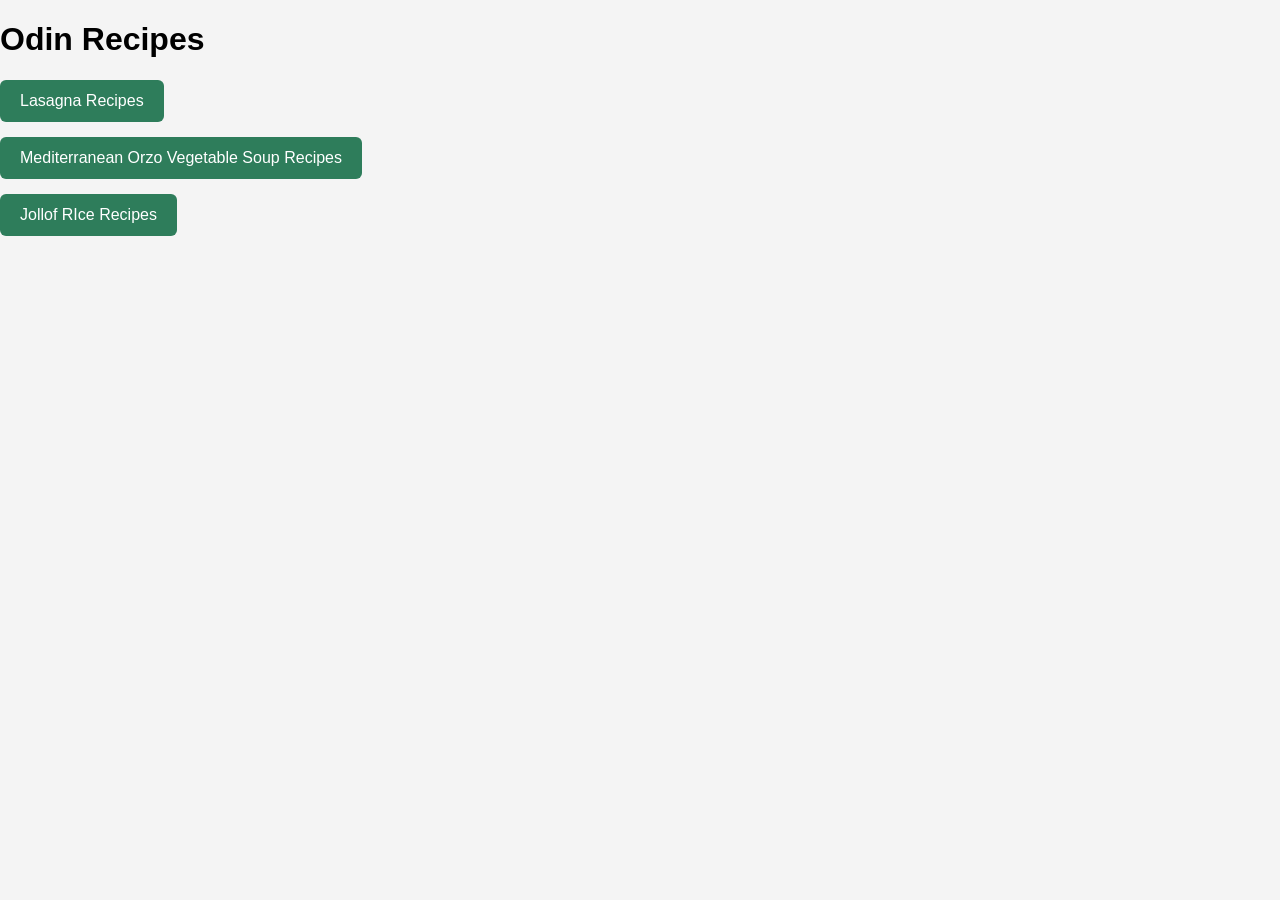
<file: index.html>
<!DOCTYPE html>
<html lang="en">
<head>
    <meta charset="UTF-8">
    <meta name="viewport" content="width=device-width, initial-scale=1.0">
    <title>Document</title>
    <link rel="stylesheet" href="styles.css">
</head>
<body class="home-page">
    <h1>Odin Recipes</h1>

    <ul class="main-page">
        <li><a href="recipes/lasagna.html">Lasagna Recipes</a></li>
        <li><a href="recipes/orzo.html">Mediterranean Orzo Vegetable Soup Recipes</a></li>
        <li><a href="recipes/jollof.html">Jollof RIce Recipes</a></li>   

    </ul>

    
</body>
</html>
</file>
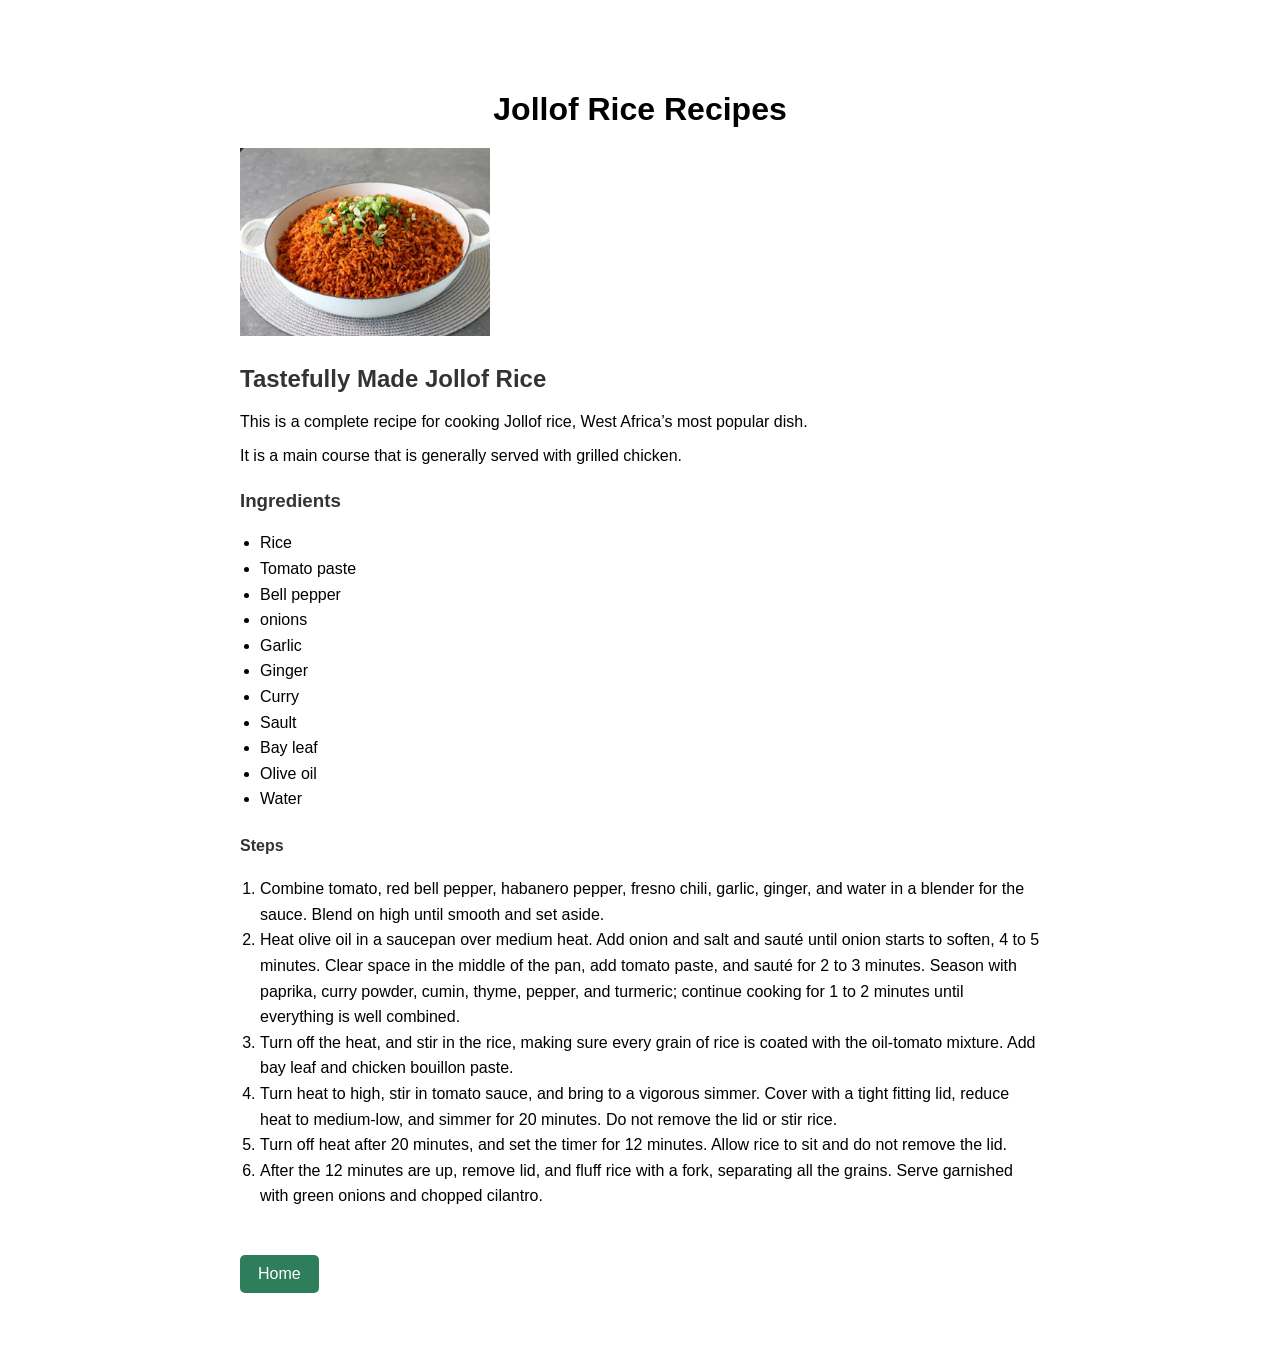
<file: recipes/jollof.html>
<!DOCTYPE html>
<html lang="en">
<head>
    <meta charset="UTF-8">
    <meta name="viewport" content="width=device-width, initial-scale=1.0">
    <title>Document</title>
    <link rel="stylesheet" href="../styles.css">
</head>
<body class="recipe-page jollof-page">
    <h1>Jollof Rice Recipes</h1>
    <img src="Images/jollof-rice.jpg" alt="Jollof Rice" width="250" />

    <h2>Tastefully Made Jollof Rice</h2>
    <p>This is a complete recipe for cooking Jollof rice, West Africa’s most popular dish.</p>
    <p>It is a main course that is generally served with grilled chicken.</p>

    <h3>Ingredients</h3>
    <ul>
        <li>Rice</li>
        <li>Tomato paste</li>
        <li>Bell pepper</li>
        <li>onions</li>
        <li>Garlic</li>
        <li>Ginger</li>
        <li>Curry</li>
        <li>Sault</li>
        <li>Bay leaf</li>
        <li>Olive oil</li>
        <li>Water</li>
    </ul>

    <h4>Steps</h4>
    <ol>
        <li>Combine tomato, red bell pepper, habanero pepper, fresno chili, garlic, ginger, and water in a blender for the sauce. Blend on high until smooth and set aside.</li>
        <li>Heat olive oil in a saucepan over medium heat. Add onion and salt and sauté until onion starts to soften, 4 to 5 minutes. Clear space in the middle of the pan, add tomato paste, and sauté for 2 to 3 minutes. Season with paprika, curry powder, cumin, thyme, pepper, and turmeric; continue cooking for 1 to 2 minutes until everything is well combined.</li>
        <li>Turn off the heat, and stir in the rice, making sure every grain of rice is coated with the oil-tomato mixture. Add bay leaf and chicken bouillon paste.</li>
        <li>Turn heat to high, stir in tomato sauce, and bring to a vigorous simmer. Cover with a tight fitting lid, reduce heat to medium-low, and simmer for 20 minutes. Do not remove the lid or stir rice.</li>
        <li>Turn off heat after 20 minutes, and set the timer for 12 minutes. Allow rice to sit and do not remove the lid.</li>
        <li>After the 12 minutes are up, remove lid, and fluff rice with a fork, separating all the grains. Serve garnished with green onions and chopped cilantro.</li>
    </ol>

    <a href="../index.html">Home</a>
</body>
</html>
</file>
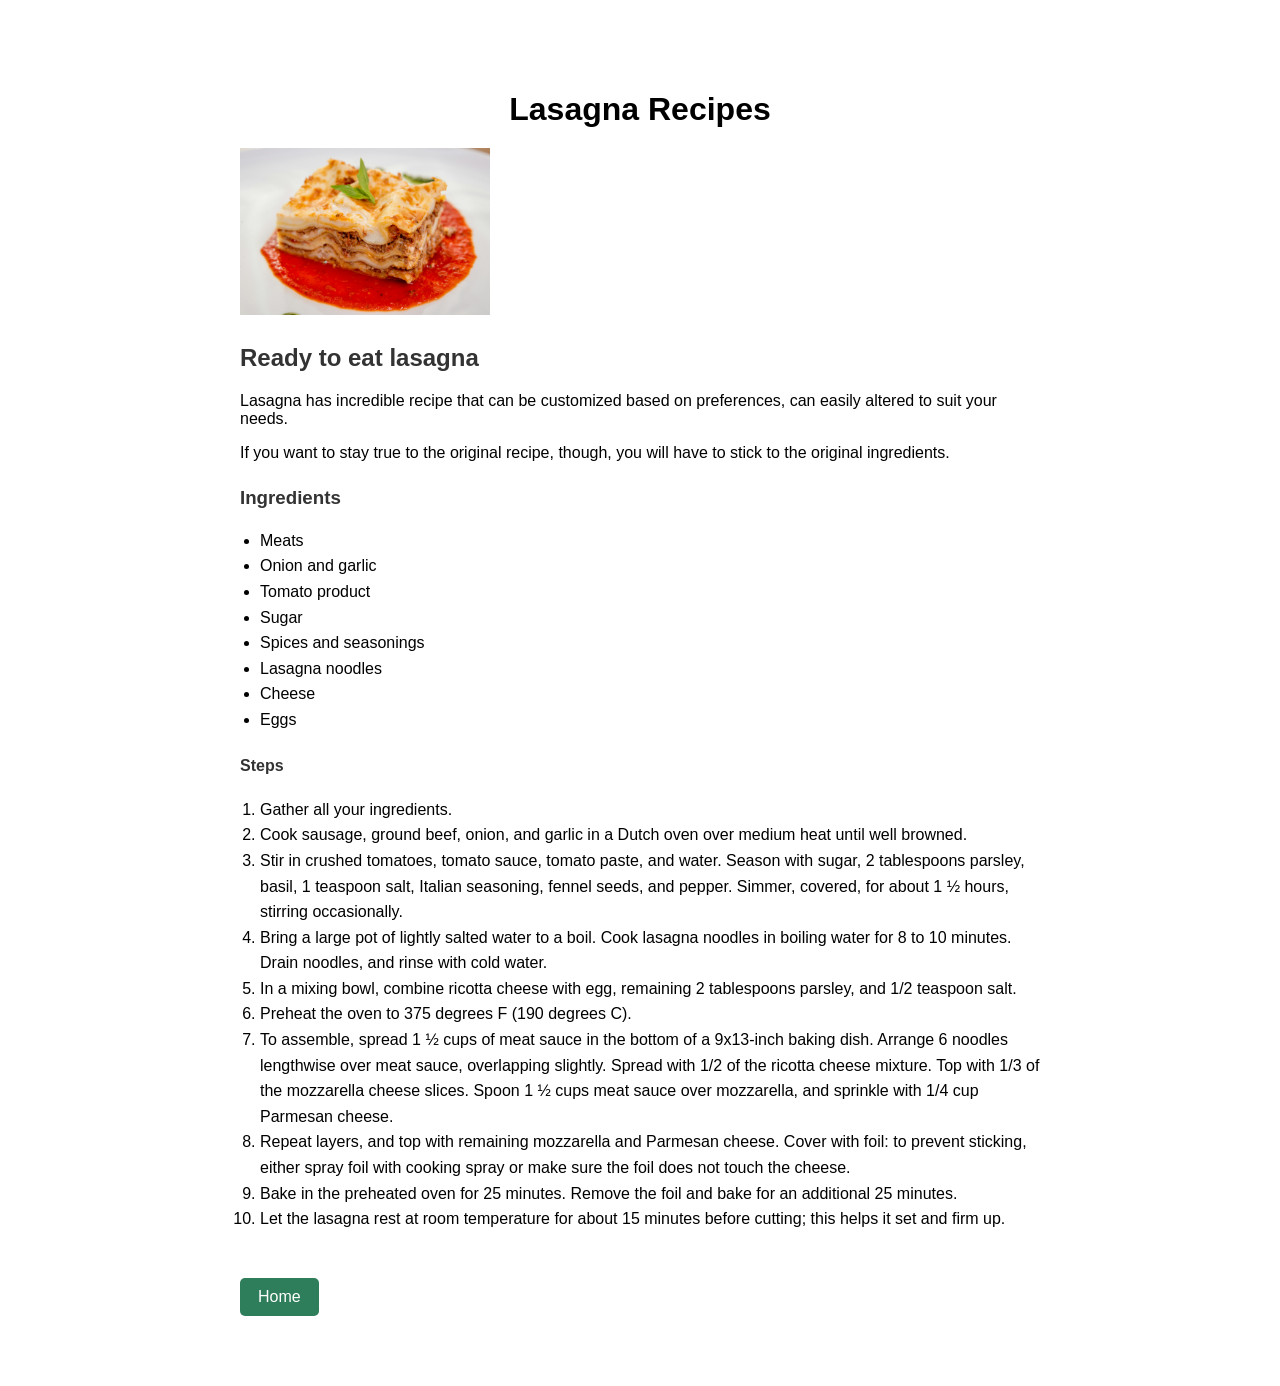
<file: recipes/lasagna.html>
<!DOCTYPE html>
<html lang="en">
<head>
    <meta charset="UTF-8">
    <meta name="viewport" content="width=device-width, initial-scale=1.0">
    <title>Document</title>
    <link rel="stylesheet" href="../styles.css">
</head>
<body class="recipe-page lasagna-page">
    <h1>Lasagna Recipes</h1>
    <img src="Images/lasagna.jpg" alt="Lasagna meal" width="250"/>
    <h2>Ready to eat lasagna</h2>
    <p>Lasagna has incredible recipe that can be customized based on preferences, can easily altered to suit your needs.</p>
    <p>If you want to stay true to the original recipe, though, you will have to stick to the original ingredients.</p>

    <h3>Ingredients</h3>
    <ul>
        <li>Meats</li>
        <li>Onion and garlic</li>
        <li>Tomato product</li>
        <li>Sugar</li>
        <li>Spices and seasonings</li>
        <li>Lasagna noodles</li>
        <li>Cheese</li>
        <li>Eggs</li>
    </ul>

    <h4>Steps</h4>
    <ol>
        <li>Gather all your ingredients.</li>
        <li>Cook sausage, ground beef, onion, and garlic in a Dutch oven over medium heat until well browned.</li>
        <li>Stir in crushed tomatoes, tomato sauce, tomato paste, and water. Season with sugar, 2 tablespoons parsley, basil, 1 teaspoon salt, Italian seasoning, fennel seeds, and pepper. Simmer, covered, for about 1 ½ hours, stirring occasionally.</li>
        <li>Bring a large pot of lightly salted water to a boil. Cook lasagna noodles in boiling water for 8 to 10 minutes. Drain noodles, and rinse with cold water.</li>
        <li>In a mixing bowl, combine ricotta cheese with egg, remaining 2 tablespoons parsley, and 1/2 teaspoon salt.</li>
        <li>Preheat the oven to 375 degrees F (190 degrees C).</li>
        <li>To assemble, spread 1 ½ cups of meat sauce in the bottom of a 9x13-inch baking dish. Arrange 6 noodles lengthwise over meat sauce, overlapping slightly. Spread with 1/2 of the ricotta cheese mixture. Top with 1/3 of the mozzarella cheese slices. Spoon 1 ½ cups meat sauce over mozzarella, and sprinkle with 1/4 cup Parmesan cheese.</li>
        <li>Repeat layers, and top with remaining mozzarella and Parmesan cheese. Cover with foil: to prevent sticking, either spray foil with cooking spray or make sure the foil does not touch the cheese.</li>
        <li>Bake in the preheated oven for 25 minutes. Remove the foil and bake for an additional 25 minutes.</li>
        <li>Let the lasagna rest at room temperature for about 15 minutes before cutting; this helps it set and firm up.</li>
    </ol>

    <a href="../index.html">Home</a>
</body>
</html>
</file>
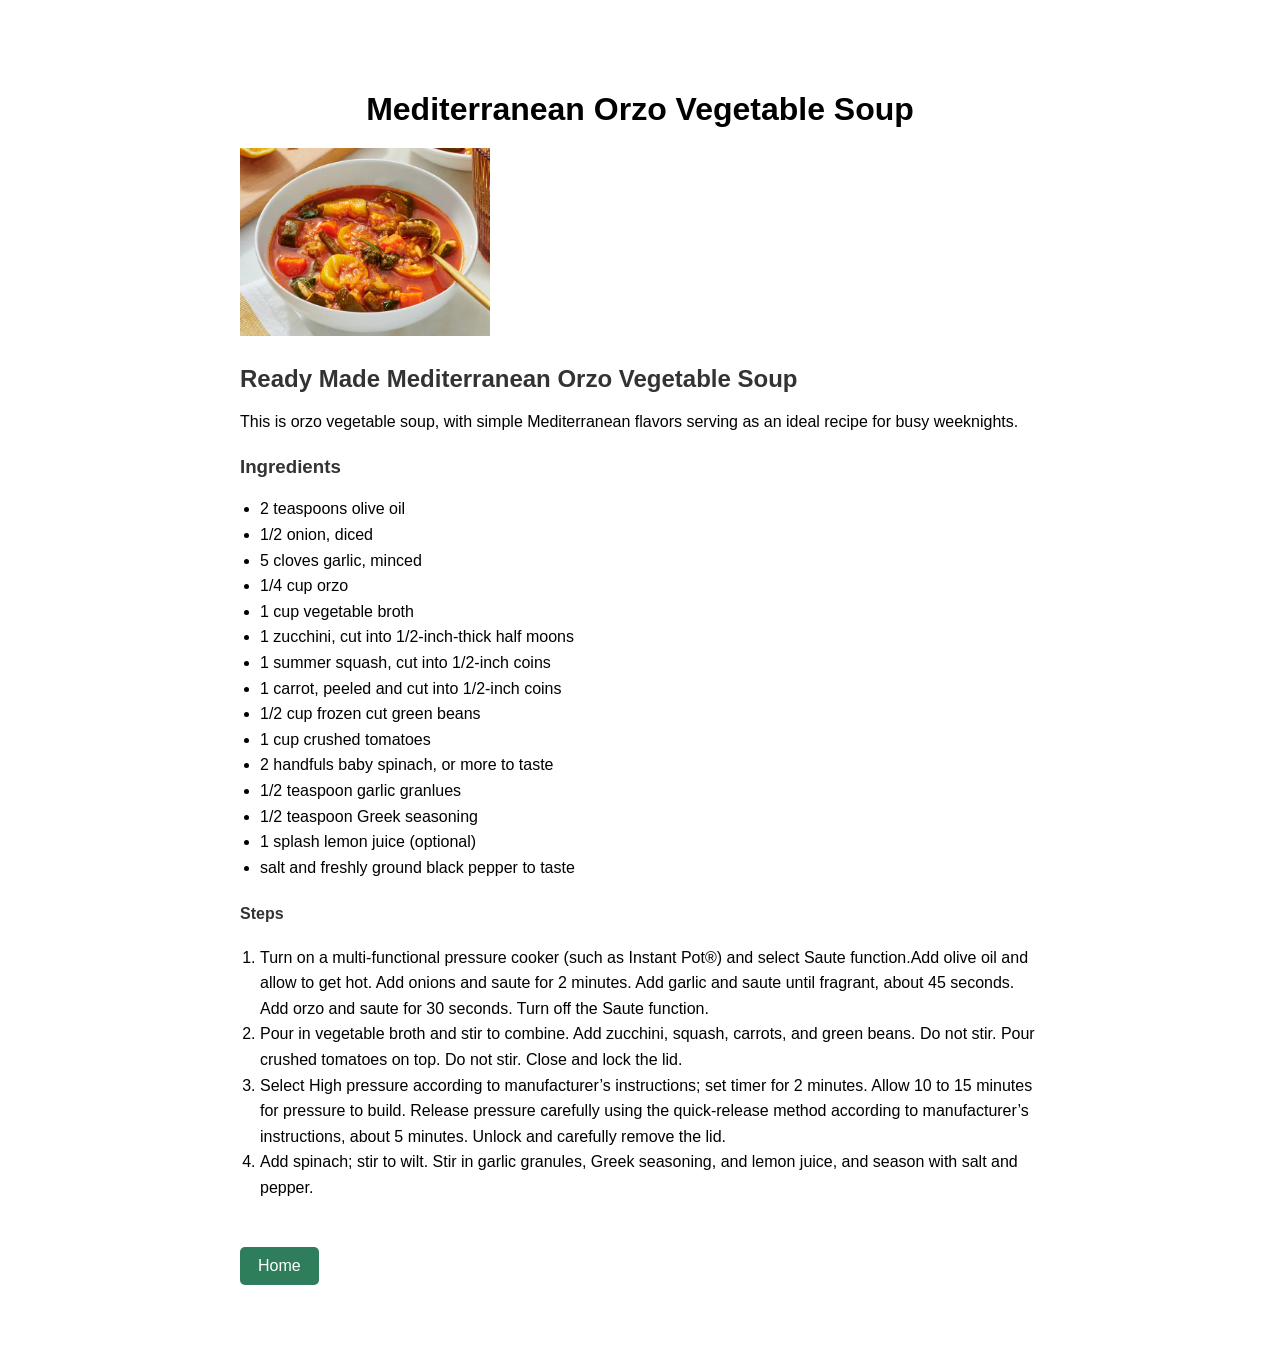
<file: recipes/orzo.html>
<!DOCTYPE html>
<html lang="en">
<head>
    <meta charset="UTF-8">
    <meta name="viewport" content="width=device-width, initial-scale=1.0">
    <title>Document</title>
    <link rel="stylesheet" href="../styles.css">
</head>
<body class="recipe-page orzo-page">
    <h1>Mediterranean Orzo Vegetable Soup</h1>
    <img src="Images/Orzo-soup.jpg" alt="Mediterranean Orzo Vegetable Soup" width="250"/>
    <h2>Ready Made Mediterranean Orzo Vegetable Soup</h2>
    <p>This is orzo vegetable soup, with simple Mediterranean flavors serving as an ideal recipe for busy weeknights.</p>

    <h3>Ingredients</h3>
    <ul class="orzo-ingredients">
        <li>2 teaspoons olive oil</li>
        <li>1/2 onion, diced</li>
        <li>5 cloves garlic, minced</li>
        <li>1/4 cup orzo</li>
        <li>1 cup vegetable broth</li>
        <li>1 zucchini, cut into 1/2-inch-thick half moons</li>
        <li>1 summer squash, cut into 1/2-inch coins</li>
        <li>1 carrot, peeled and cut into 1/2-inch coins </li>
        <li>1/2 cup frozen cut green beans</li>
        <li>1 cup crushed tomatoes</li>
        <li>2 handfuls baby spinach, or more to taste</li>
        <li>1/2 teaspoon garlic granlues</li>
        <li>1/2 teaspoon Greek seasoning</li>
        <li>1 splash lemon juice (optional)</li>
        <li>salt and freshly ground black pepper to taste</li>
    </ul>

    <h4>Steps</h4>
    <ol>
        <li>Turn on a multi-functional pressure cooker (such as Instant Pot®) and select Saute function.Add olive oil and allow to get hot. Add onions and saute for 2 minutes. Add garlic and saute until fragrant, about 45 seconds. Add orzo and saute for 30 seconds. Turn off the Saute function.</li>
        <li>Pour in vegetable broth and stir to combine. Add zucchini, squash, carrots, and green beans. Do not stir. Pour crushed tomatoes on top. Do not stir. Close and lock the lid.</li>
        <li>Select High pressure according to manufacturer’s instructions; set timer for 2 minutes. Allow 10 to 15 minutes for pressure to build. Release pressure carefully using the quick-release method according to manufacturer’s instructions, about 5 minutes. Unlock and carefully remove the lid.</li>
        <li>Add spinach; stir to wilt. Stir in garlic granules, Greek seasoning, and lemon juice, and season with salt and pepper.</li>
    </ol>

    <a href="../index.html">Home</a>
</body>
</html>
</file>
<file: styles.css>
/* Gobal styling */
body {
    font-family: Arial, Helvetica, sans-serif;
    background-color: #f4f4f4;
    margin: 0;
    padding: 0;
}
/* shared recipe page layout */
.recipe-page {
    max-width: 800px;
    margin: 40px auto;
    background-color: white;
    padding: 30px;
    border-radius: 8px;
    box-shadow: 0 4px 12px rgb(0,0,0,0,1);
}
.recipe-page h1 {
    text-align: center;
    margin-bottom: 20px;
}
.recipe-page h2,
.recipe-page h3,
.recipe-page h4 {
    color: #333;
    margin-top: 25px;
}

/* Images */
.recipe-page img {
    line-height: 1.6;
    color: #444;
}

/* lists */
.recipe-page ul,
.recipe-page ol {
    line-height: 1.6;
    padding-left: 20px;
}
/* Home button */
.recipe-page a {
    display: inline-block;
    margin-top:  30px;
    padding: 10px 18px;
    background-color: #2e7d5b;
    color:  white;
    text-decoration: none;
    border-radius: 5px;
}
.recipe-page a:hover {
    background-color: #1f5c42;
}
.main-page {
    list-style: none;
    padding: 0;
}
.main-page li {
    margin: 15px 0;
}
.main-page a {
    text-decoration: none;
    background-color: #2e7d5b;
    color: white;
    padding: 12px 20px;
    border-radius: 6px;
    display: inline-block;
}
.main-page a:hover {
    background-color: #1f5c42;
}
</file>
